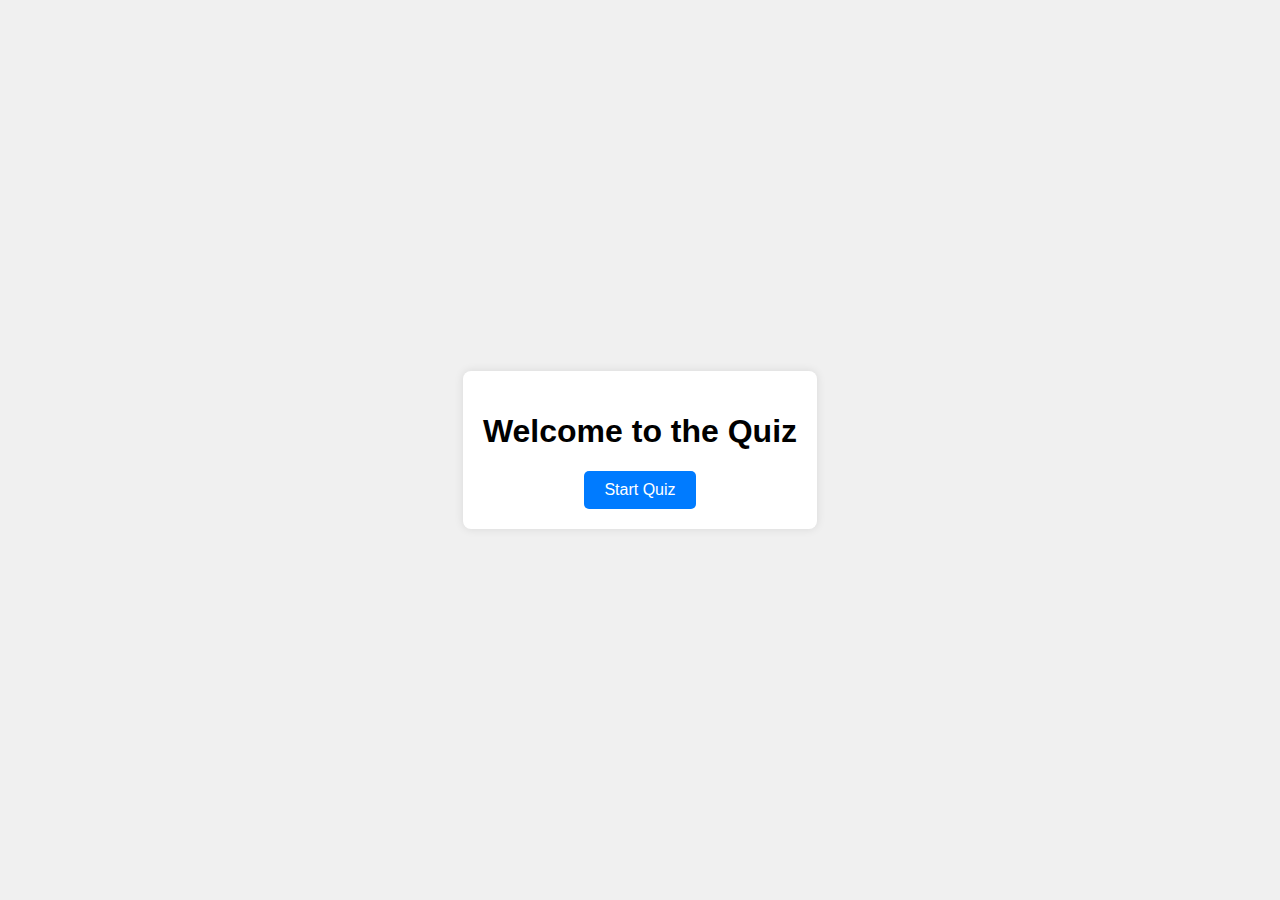
<file: index.html>
<!DOCTYPE html>
<html lang="en">
<head>
    <meta charset="UTF-8">
    <meta name="viewport" content="width=device-width, initial-scale=1.0">
    <title>Quiz Home</title>
    <link rel="stylesheet" href="styles.css">
</head>
<body>
    <div class="container">
        <h1>Welcome to the Quiz</h1>
        <button id="startBtn">Start Quiz</button>
    </div>
    <script>
        document.getElementById('startBtn').addEventListener('click', function() {
            window.location.href = 'quiz.html';
        });
    </script>
</body>
</html>
</file>
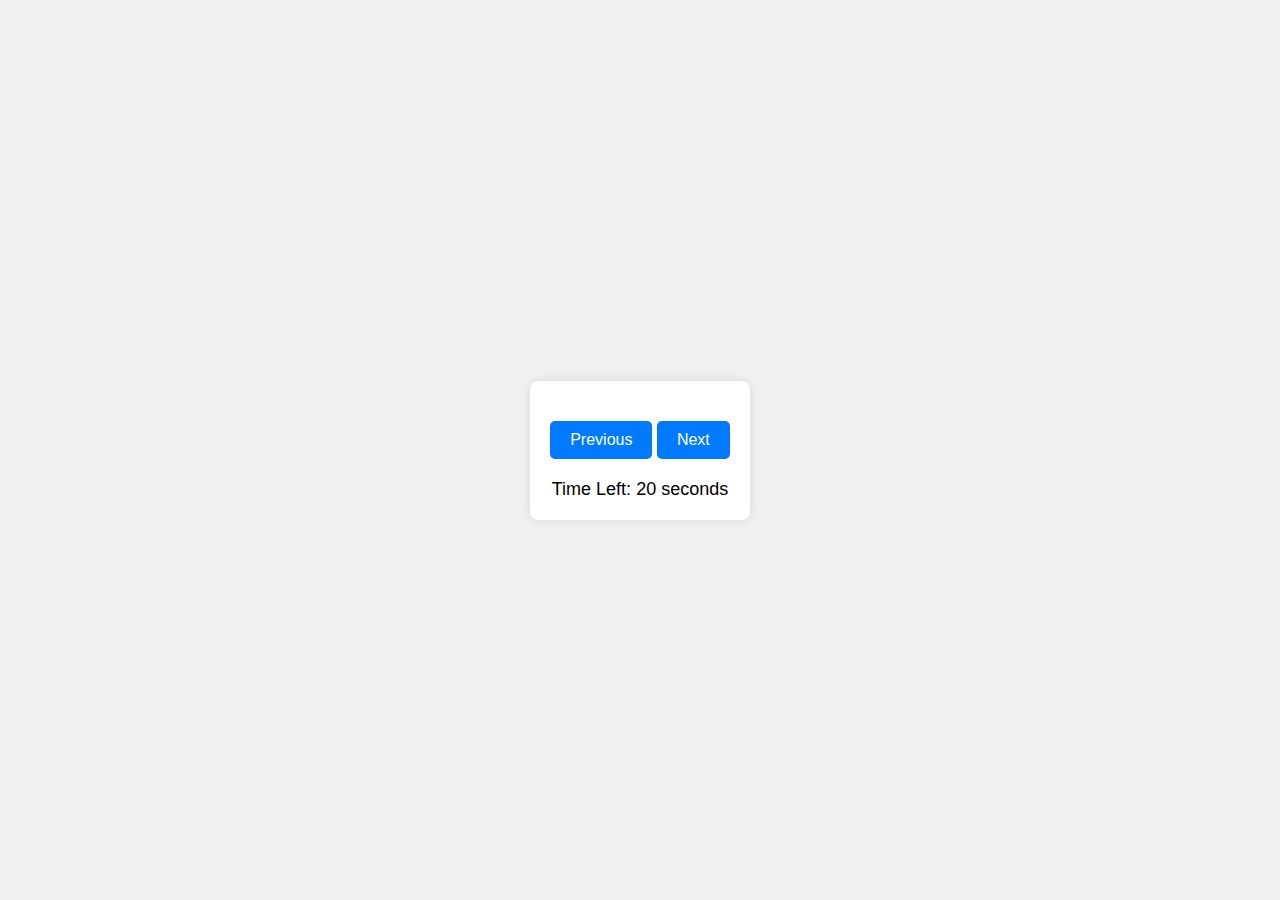
<file: quiz.html>
<!DOCTYPE html>
<html lang="en">
<head>
    <meta charset="UTF-8">
    <meta name="viewport" content="width=device-width, initial-scale=1.0">
    <title>Quiz</title>
    <link rel="stylesheet" href="styles.css">
</head>
<body>
    <div class="quiz-container">
        <div id="questionContainer">
            <h2 id="question"></h2>
            <div id="options"></div>
        </div>
        <div class="controls">
            <button id="prevBtn">Previous</button>
            <button id="nextBtn">Next</button>
        </div>
        <div id="timer">Time Left: <span id="timerCount">20</span> seconds</div>
    </div>
    <script>
        const questions = [
            {
                question: 'What is the capital of France?',
                options: ['Berlin', 'Madrid', 'Paris', 'Lisbon'],
                answer: 'Paris'
            },
            {
                question: 'What is 2 + 2?',
                options: ['3', '4', '5', '6'],
                answer: '4'
            },
            // Add more questions here
        ];

        let currentQuestionIndex = 0;
        let score = 0;
        let timer;
        
        
        function loadQuestion() {
        const questions = JSON.parse(localStorage.getItem('questions')) || [];
        const question = questions[currentQuestionIndex];
        document.getElementById('question').textContent = question.question;
        const optionsHtml = question.options.map((option, index) => `
            <button class="option" onclick="selectOption('${option}')">${option}</button>
        `).join('');
        document.getElementById('options').innerHTML = optionsHtml;
    }

        function selectOption(option) {
            const correctAnswer = questions[currentQuestionIndex].answer;
            if (option === correctAnswer) {
                score++;
            }
            nextQuestion();
        }

        function nextQuestion() {
            currentQuestionIndex++;
            if (currentQuestionIndex < questions.length) {
                loadQuestion();
                resetTimer();
            } else {
                clearInterval(timer);
                localStorage.setItem('score', score);
                window.location.href = 'result.html';
            }
        }

        function prevQuestion() {
            if (currentQuestionIndex > 0) {
                currentQuestionIndex--;
                loadQuestion();
                resetTimer();
            }
        }

        function startTimer() {
            let timeLeft = 20;
            document.getElementById('timerCount').textContent = timeLeft;
            timer = setInterval(() => {
                timeLeft--;
                document.getElementById('timerCount').textContent = timeLeft;
                if (timeLeft <= 0) {
                    clearInterval(timer);
                    nextQuestion();
                }
            }, 1000);
        }

        function resetTimer() {
            clearInterval(timer);
            startTimer();
        }

        document.getElementById('nextBtn').addEventListener('click', nextQuestion);
        document.getElementById('prevBtn').addEventListener('click', prevQuestion);

        loadQuestion();
        startTimer();
    </script>
</body>
</html>
</file>
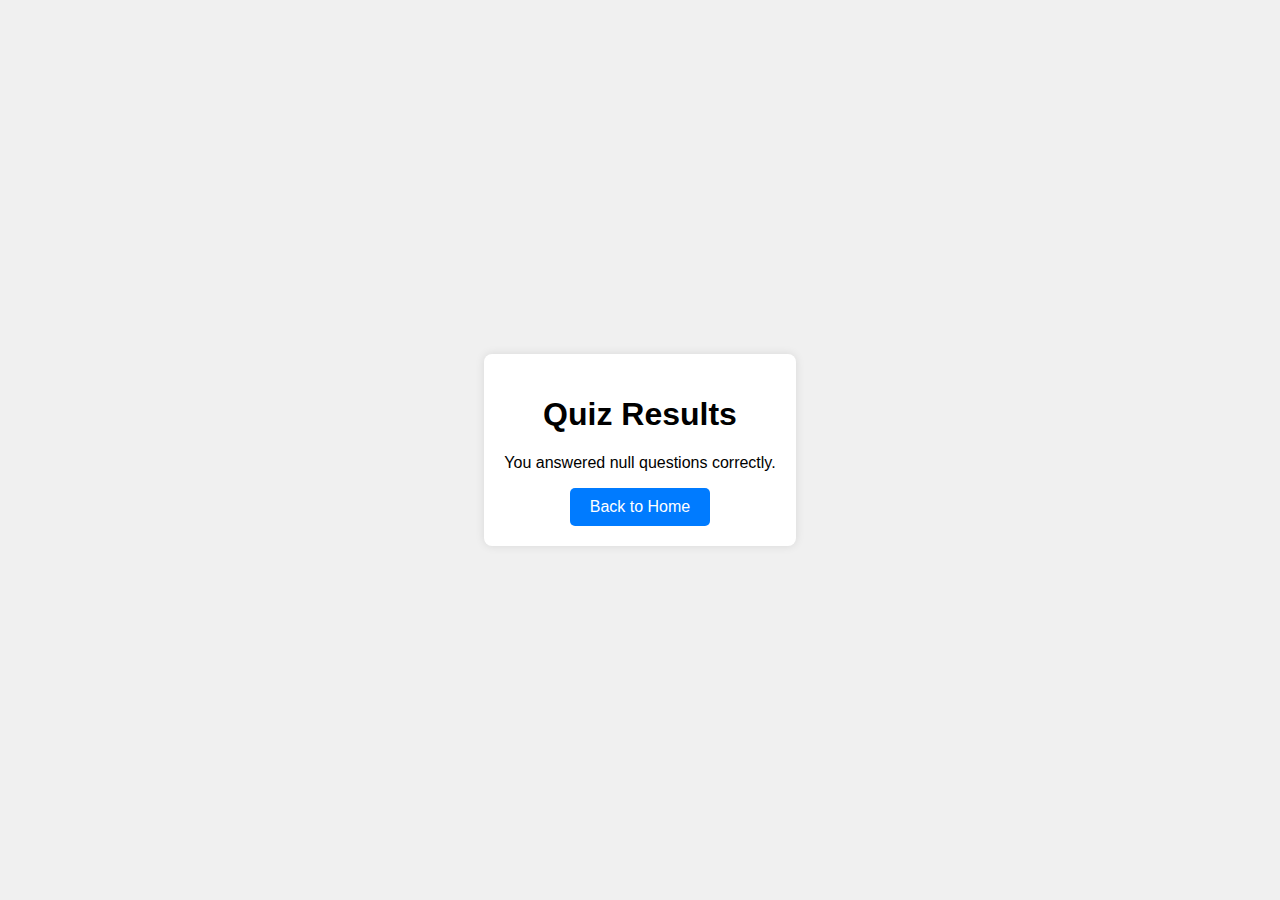
<file: result.html>
<!DOCTYPE html>
<html lang="en">
<head>
    <meta charset="UTF-8">
    <meta name="viewport" content="width=device-width, initial-scale=1.0">
    <title>Quiz Results</title>
    <link rel="stylesheet" href="styles.css">
</head>
<body>
    <div class="result-container">
        <h1>Quiz Results</h1>
        <p id="resultMessage"></p>
        <button id="homeBtn">Back to Home</button>
    </div>
    <script>
        const score = localStorage.getItem('score');
        document.getElementById('resultMessage').textContent = `You answered ${score} questions correctly.`;

        document.getElementById('homeBtn').addEventListener('click', function() {
            window.location.href = 'index.html';
        });
    </script>
</body>
</html>
</file>
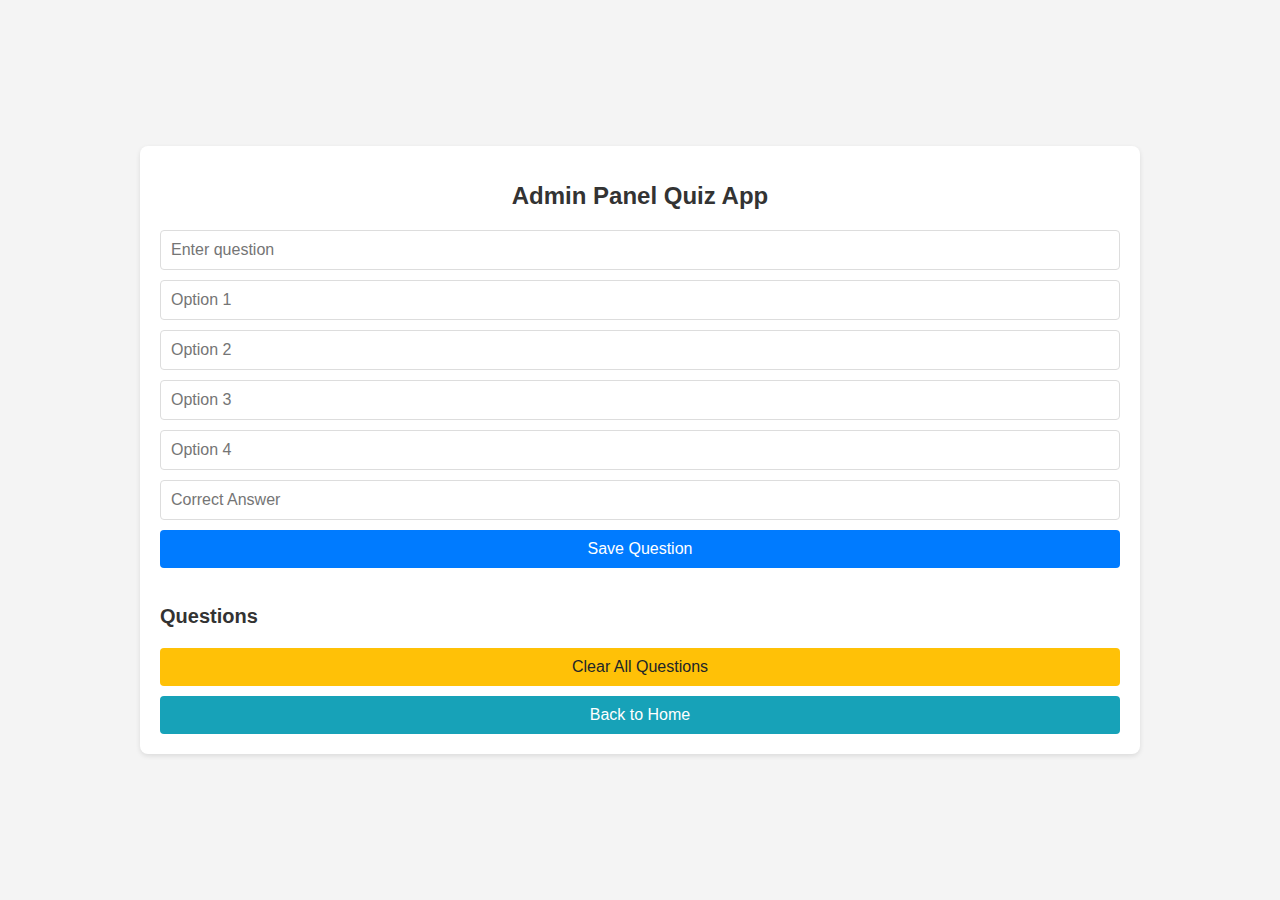
<file: admin/admin.html>
<!DOCTYPE html>
<html lang="en">
<head>
    <meta charset="UTF-8">
    <meta name="viewport" content="width=device-width, initial-scale=1.0">
    <title>Admin Panel</title>
    <link rel="stylesheet" href="admin.css">
</head>
<body>
    <div class="admin-container">
        <h1>Admin Panel Quiz App</h1>
        <form id="questionForm">
            <input type="hidden" id="editIndex" value="">
            <input type="text" id="questionText" placeholder="Enter question" required>
            <input type="text" id="option1" placeholder="Option 1" required>
            <input type="text" id="option2" placeholder="Option 2" required>
            <input type="text" id="option3" placeholder="Option 3" required>
            <input type="text" id="option4" placeholder="Option 4" required>
            <input type="text" id="correctAnswer" placeholder="Correct Answer" required>
            <button type="submit">Save Question</button>
        </form>
        <h2>Questions</h2>
        <ul id="questionList"></ul>
        <button id="clearStorage">Clear All Questions</button>
        <button id="homeBtn">Back to Home</button>
    </div>
    <script>
        const questionForm = document.getElementById('questionForm');
        const questionList = document.getElementById('questionList');
        const editIndexInput = document.getElementById('editIndex');
        let questions = JSON.parse(localStorage.getItem('questions')) || [];

        function renderQuestions() {
            questionList.innerHTML = '';
            questions.forEach((question, index) => {
                const li = document.createElement('li');
                li.innerHTML = `
                    <strong>${question.question}</strong>
                    <ul>
                        <li>1. ${question.options[0]}</li>
                        <li>2. ${question.options[1]}</li>
                        <li>3. ${question.options[2]}</li>
                        <li>4. ${question.options[3]}</li>
                    </ul>
                    <button onclick="editQuestion(${index})">Edit</button>
                    <button onclick="deleteQuestion(${index})">Delete</button>
                `;
                questionList.appendChild(li);
            });
        }

        function saveQuestion(e) {
            e.preventDefault();
            const questionText = document.getElementById('questionText').value;
            const options = [
                document.getElementById('option1').value,
                document.getElementById('option2').value,
                document.getElementById('option3').value,
                document.getElementById('option4').value
            ];
            const correctAnswer = document.getElementById('correctAnswer').value;
            const editIndex = parseInt(editIndexInput.value);

            if (isNaN(editIndex)) {
                questions.push({ question: questionText, options, answer: correctAnswer });
            } else {
                questions[editIndex] = { question: questionText, options, answer: correctAnswer };
                editIndexInput.value = '';
            }

            localStorage.setItem('questions', JSON.stringify(questions));
            questionForm.reset();
            renderQuestions();
        }

        function editQuestion(index) {
            const question = questions[index];
            document.getElementById('questionText').value = question.question;
            document.getElementById('option1').value = question.options[0];
            document.getElementById('option2').value = question.options[1];
            document.getElementById('option3').value = question.options[2];
            document.getElementById('option4').value = question.options[3];
            document.getElementById('correctAnswer').value = question.answer;
            editIndexInput.value = index;
        }

        function deleteQuestion(index) {
            questions.splice(index, 1);
            localStorage.setItem('questions', JSON.stringify(questions));
            renderQuestions();
        }

        function clearStorage() {
            localStorage.removeItem('questions');
            questions = [];
            renderQuestions();
        }

        document.getElementById('clearStorage').addEventListener('click', clearStorage);
        document.getElementById('homeBtn').addEventListener('click', function() {
            window.location.href = 'index.html';
        });

        questionForm.addEventListener('submit', saveQuestion);

        renderQuestions();
    </script>
</body>
</html>
</file>
<file: styles.css>
body {
    font-family: Arial, sans-serif;
    margin: 0;
    padding: 0;
    display: flex;
    justify-content: center;
    align-items: center;
    height: 100vh;
    background-color: #f0f0f0;
}

.container, .quiz-container, .result-container {
    text-align: center;
    background: white;
    padding: 20px;
    border-radius: 8px;
    box-shadow: 0 0 10px rgba(0, 0, 0, 0.1);
}

button {
    background-color: #007bff;
    color: white;
    border: none;
    padding: 10px 20px;
    border-radius: 5px;
    cursor: pointer;
    font-size: 16px;
}

button:hover {
    background-color: #0056b3;
}

.option {
    display: block;
    margin: 10px 0;
    padding: 10px;
    background-color: #e9ecef;
    border: none;
    border-radius: 5px;
    cursor: pointer;
    font-size: 16px;
}

.option:hover {
    background-color: #d6d6d6;
}

.controls {
    margin: 20px 0;
}

#timer {
    font-size: 18px;
    margin-top: 10px;
}
</file>
<file: admin/admin.css>
/* General Styles */
body {
    font-family: Arial, sans-serif;
    background-color: #f4f4f4;
    margin: 0;
    padding: 0;
    display: flex;
    justify-content: center;
    align-items: center;
    height: 100vh;
}

/* Admin Container */
.admin-container {
    width: 80%;
    max-width: 1000px;
    background-color: #fff;
    border-radius: 8px;
    box-shadow: 0 2px 5px rgba(0, 0, 0, 0.1);
    padding: 20px;
    box-sizing: border-box;
    display: flex;
    flex-direction: column;
}

/* Title */
h1 {
    font-size: 24px;
    margin-bottom: 20px;
    color: #333;
    text-align: center;
}

/* Form */
form {
    display: flex;
    flex-direction: column;
    margin-bottom: 20px;
}

input[type="text"] {
    border: 1px solid #ddd;
    border-radius: 4px;
    padding: 10px;
    margin-bottom: 10px;
    font-size: 16px;
}

button {
    background-color: #007bff;
    color: #fff;
    border: none;
    border-radius: 4px;
    padding: 10px;
    font-size: 16px;
    cursor: pointer;
    transition: background-color 0.3s ease;
}

button:hover {
    background-color: #0056b3;
}

/* Questions List */
h2 {
    font-size: 20px;
    margin-bottom: 10px;
    color: #333;
}

ul {
    list-style: none;
    padding: 0;
    margin: 0;
}

li {
    background-color: #f9f9f9;
    border: 1px solid #ddd;
    border-radius: 4px;
    padding: 10px;
    margin-bottom: 10px;
    position: relative;
}

li button {
    background-color: #dc3545;
    padding: 5px 10px;
    margin-left: 10px;
    font-size: 14px;
    border-radius: 3px;
}

li button.edit-btn {
    background-color: #28a745;
}

button:hover {
    opacity: 0.9;
}

button.edit-btn:hover {
    background-color: #218838;
}

button.delete-btn:hover {
    background-color: #c82333;
}

/* Miscellaneous */
#clearStorage, #homeBtn {
    margin-top: 10px;
}

#homeBtn {
    background-color: #17a2b8;
}

#homeBtn:hover {
    background-color: #138496;
}

#clearStorage {
    background-color: #ffc107;
    color: #212529;
}

#clearStorage:hover {
    background-color: #e0a800;
}
</file>
